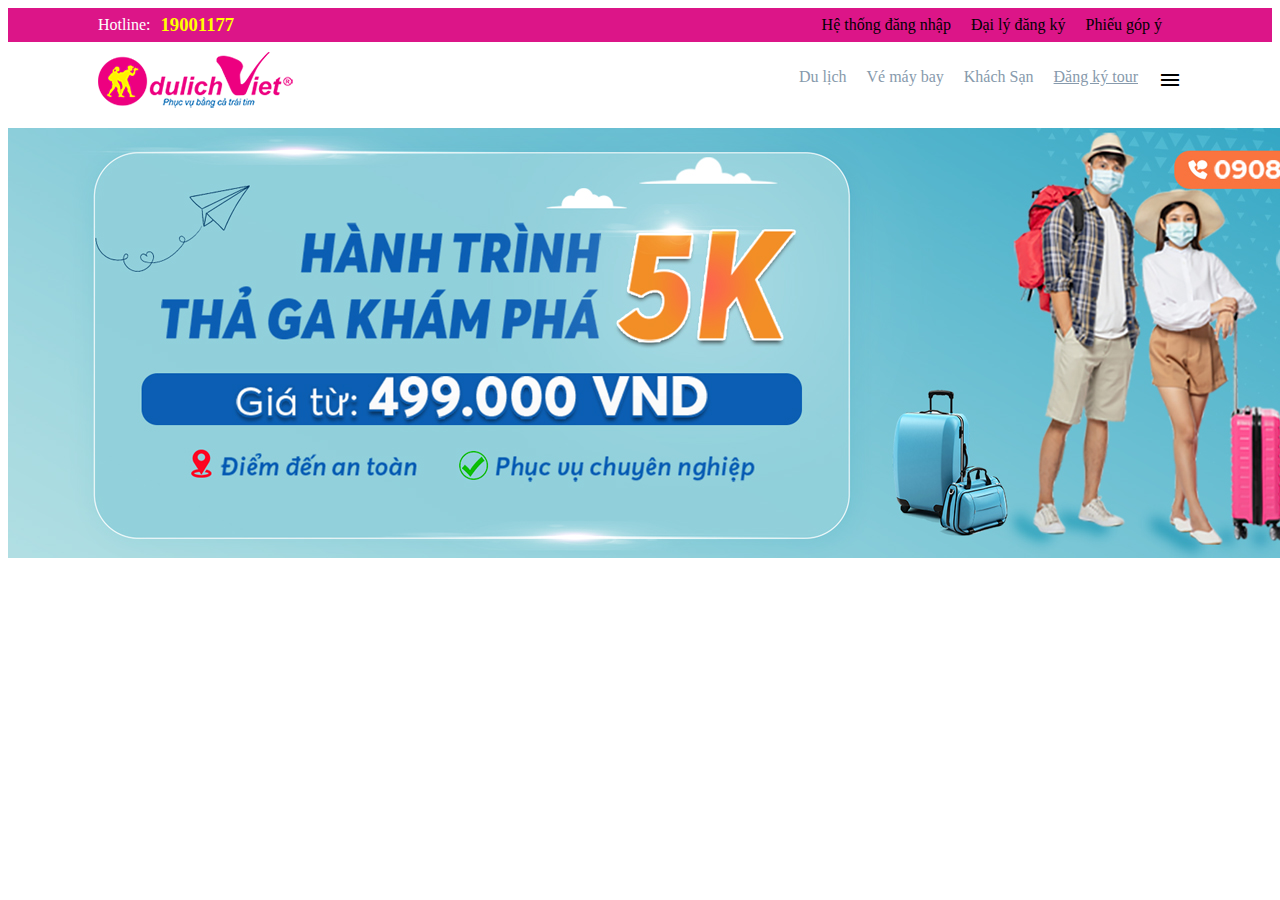
<file: index.html>
<!DOCTYPE html>
<html lang="en">

<head>
    <meta charset="UTF-8">
    <meta http-equiv="X-UA-Compatible" content="IE=edge">
    <meta name="viewport" content="width=device-width, initial-scale=1.0">
    <title>Document</title>
    <link href="https://fonts.googleapis.com/icon?family=Material+Icons"
    rel="stylesheet">
    <link href="https://cdn.jsdelivr.net/npm/bootstrap@5.1.3/dist/css/bootstrap.min.css" rel="stylesheet"
        integrity="sha384-1BmE4kWBq78iYhFldvKuhfTAU6auU8tT94WrHftjDbrCEXSU1oBoqyl2QvZ6jIW3" crossorigin="anonymous">
    <link rel="stylesheet" href="css/style.css">
    
</head>
<body>

    <div class='header container-fluid'>
        <div class="hotline">
            <p class="hotline__p">Hotline: </p>
            <h3 class="'hotline__h3">19001177</h3>
        </div>
        <div class="nav_bar1">
            <div>
                <p>Hệ thống đăng nhập</p>
            </div>
            <div>
                <p>Đại lý đăng ký</p>
            </div>
            <div>
                <p>Phiếu góp ý</p>
            </div>
            

        </div>
    </div>

    <div class = "header container-flua" style="background-color:white;margin-top: 10px;">
        <img src="images/logo.png" alt="">
        <div>
            <a>Du lịch</a>
            <a>Vé máy bay</a>
            <a>Khách Sạn</a>
            <a href="booking.html">Đăng ký tour</a>
            <span class="material-icons">
                menu
                </span>
        </div>
    </div>
    <main class="container-fluid">
        <img src="images/banner.jpg" alt="" class="container-fluid">
    </main>

    <script src="https://cdn.jsdelivr.net/npm/bootstrap@5.1.3/dist/js/bootstrap.bundle.min.js"
        integrity="sha384-ka7Sk0Gln4gmtz2MlQnikT1wXgYsOg+OMhuP+IlRH9sENBO0LRn5q+8nbTov4+1p"
        crossorigin="anonymous"></script>
</body>

</html>
</file>
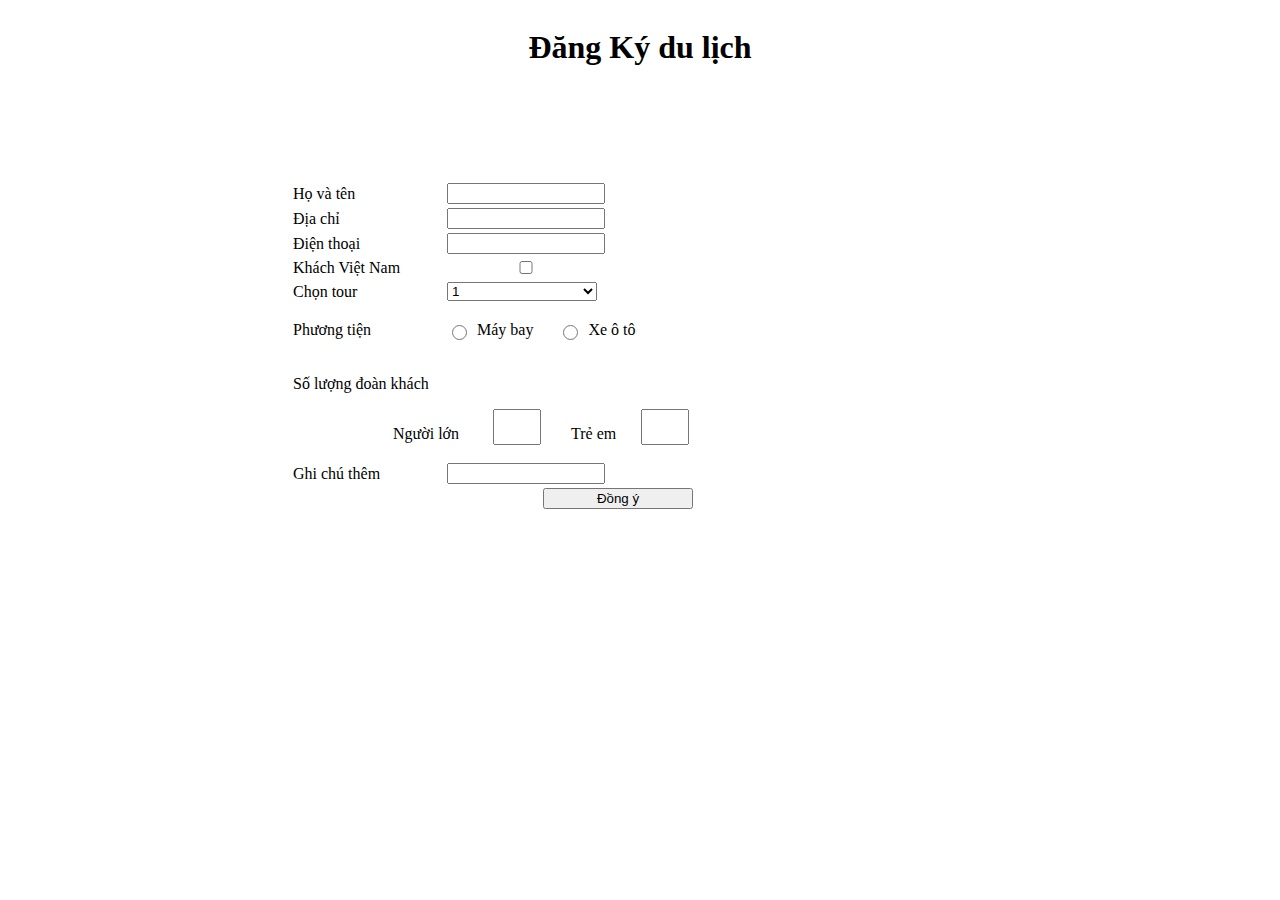
<file: booking.html>
<!DOCTYPE html>
<html lang="en">
<head>
    <meta charset="UTF-8">
    <meta http-equiv="X-UA-Compatible" content="IE=edge">
    <meta name="viewport" content="width=device-width, initial-scale=1.0">
    <title>Document</title>
    <link href="https://cdn.jsdelivr.net/npm/bootstrap@5.1.3/dist/css/bootstrap.min.css" rel="stylesheet"
    integrity="sha384-1BmE4kWBq78iYhFldvKuhfTAU6auU8tT94WrHftjDbrCEXSU1oBoqyl2QvZ6jIW3" crossorigin="anonymous">

    <link rel="stylesheet" href="css/style.css">
</head>
<body>
    <H1>Đăng Ký du lịch</H1>

    <table class="table table-bordered border-primary">
    <tbody>
      <tr>
        <td>Họ và tên</td>
        <td><input type="text" id="name"></td>
      </tr>
      <tr>
        <td>Địa chỉ</td>
        <td><input type="text" id="address"></td>
      </tr>
      <tr>
        <td >Điện thoại</td>
        <td><input type="text" id="phone"></td>
      </tr>
      <tr>
        <td >Khách Việt Nam</td>
        <td><input type="checkbox" id="Vn"></td>
      </tr>
      <tr>
        <td >Chọn tour</td>
        <td>
            <select>
                <option value="">1</option>
                <option value="">2</option>
                <option value="">3</option>
            </select>
        </td>
      </tr>
      <tr>
        <td >Phương tiện</td>
        <td style="display: flex;">
            <input type="radio" style="width: 15px; margin-top:5px ;margin-right: 10px;" id="mb">
            <p>Máy bay</p>
            <input id="eto" type="radio" style="width: 15px; margin-top:5px ;margin-right: 10px;margin-left: 30px;">
            <p>Xe ô tô</p>
        </td>
      </tr>
      <tr>
        <td colspan="2">
            <div>
                <p>Số lượng đoàn khách</p>
            </div>
            <div style="display: flex;margin-left: 100px;">
            <p style="width:100px">Người lớn</p>
            <input id="nl" type="text" style="height: 30px; width: 40px;">
            <p style="width:70px;margin-left: 30px;">Trẻ em</p>
            <input id="te" type="text" style="height: 30px; width: 40px;">
            </div>
        </td>
      </tr>
      <tr>
        <td >Ghi chú thêm</td>
        <td><input type="text" width=""></td>
      </tr>
      <tr>
        <td colspan="2" ><button style="margin-left: 250px;" onclick="Submit()">Đồng ý</button></td>
      </tr>
      <tr id = 'sucess' style="display: none;">
        <td colspan="2">Bạn đã đăng ký thành công</td>
      </tr>
    </tbody>
  <!--colspan="2"-->
    </table>
    <script src="https://cdn.jsdelivr.net/npm/bootstrap@5.1.3/dist/js/bootstrap.bundle.min.js"
    integrity="sha384-ka7Sk0Gln4gmtz2MlQnikT1wXgYsOg+OMhuP+IlRH9sENBO0LRn5q+8nbTov4+1p"
    crossorigin="anonymous"></script>
    <script src="js/script.js"></script>

</body>
</html>
</file>
<file: css/style.css>
.header{
    display: flex;
    background-color: #DC1588;
    justify-content: space-between;
    padding: 0 90px 0 90px;
}
.header .hotline{
    display: flex;
}
.header .hotline h3{
    color:yellow;
    margin: auto 0 auto 10px;
}
.header .hotline p{
    margin: auto 0 auto 0;
    color: #FFF;
}
.header .nav_bar1{
    display: flex;
}

.header .nav_bar1 div{
    margin: 8px 20px 8px 0;
}
.header .nav_bar1 div p {
    margin: 0;
}
/*header 2*/
.header div{
    display: flex;
    margin: auto 0 auto 0;
}
.header div a{
    margin: 0 20px 0 0;
    color: #879AAC;
    cursor: pointer;
}

/*main*/
main{
    margin-top: 20px;
    padding: 0 !important;
}

main img{
    padding: 0 !important;
}

/* Style for booking.html*/

h1{
    position: absolute;
    left: 50%;
    transform: translate(-50%,0);
}
table{
    width: 700px !important;
    position: absolute;
    left: 50%;
    top:20%;
    transform: translate(-50%,0);

}
table tr :first-child{
    width: 150px;
}
</file>
